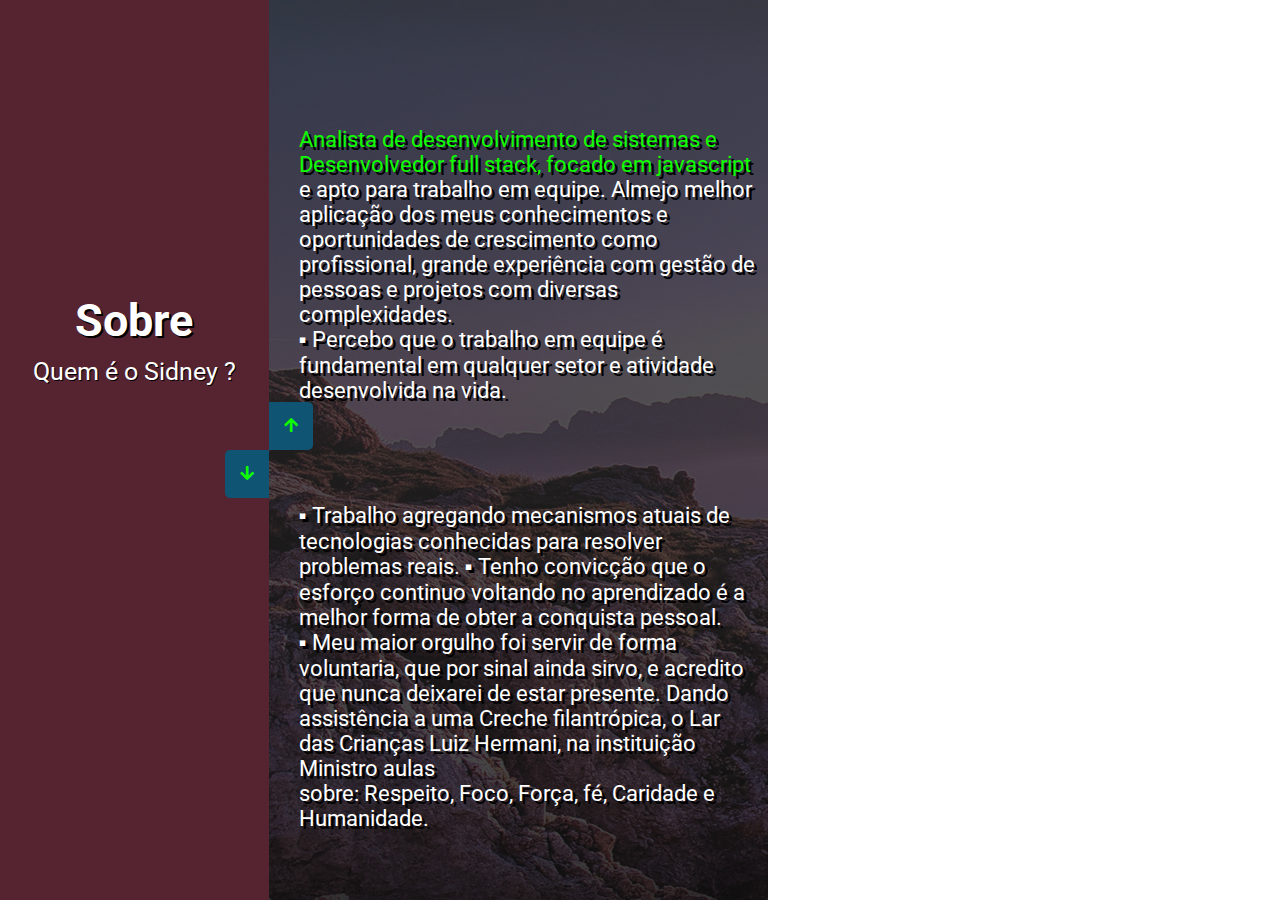
<file: pag02.html>
<!DOCTYPE html>
<html lang="PT-BR">

<head>
    <meta charset="UTF-8">
    <meta http-equiv="X-UA-Compatible" content="IE=edge">
    <meta name="viewport" content="width=device-width, initial-scale=1.0" />
    <link rel="stylesheet" href="assets/pag02.css">

    <link rel="stylesheet" href="https://cdnjs.cloudflare.com/ajax/libs/font-awesome/5.15.1/css/all.min.css" />







    <title>Minha Pagina Pessoal</title>

</head>

<body>
    <div class="slider-container">

        <div class="left-slide">
            <div style="background-color: #4b5d3b">
                <h1>Mais Sobre</h1>
                <p>Um pouco mais sobre o Sidney</p>
            </div>
            <div style="background-color: #1a3a61">
                <h1>Cursos</h1>
                <p>Sei fazer</p>
            </div>
            <div style="background-color: #f9804f">
                <h1>Experiência</h1>
                <p>Lugares por onde passei</p>
            </div>
            <div style="background-color: #562430">
                <h1>Sobre</h1>
                <p>Quem é o Sidney ?</p>
            </div>
        </div>

        <div class="right-slide">

            <div class="overflow"
                style="background       : linear-gradient(rgba(54, 53, 53, 0.80), rgba(0, 0, 0, 0.80)150%), url(assets/img01.webp)">
                <p class="sobre"><span class="analise">Analista de desenvolvimento de sistemas e Desenvolvedor full
                        stack, focado em javascript</span> e apto para trabalho em equipe. Almejo melhor aplicação dos
                    meus conhecimentos e oportunidades de
                    crescimento como profissional, grande experiência com gestão de pessoas e projetos com diversas
                    complexidades.<br>▪ Percebo que o trabalho em equipe é fundamental em qualquer setor e atividade
                    desenvolvida na vida.<br><br><br><br><br>

                    ▪ Trabalho agregando mecanismos atuais de tecnologias conhecidas para resolver problemas
                    reais.


                    ▪ Tenho convicção que o esforço continuo voltando no aprendizado é a melhor forma de obter a
                    conquista
                    pessoal.<br>

                    ▪ Meu maior orgulho foi servir de forma voluntaria, que por sinal ainda sirvo, e acredito que nunca
                    deixarei de estar
                    presente. Dando assistência a uma Creche filantrópica, o Lar das Crianças Luiz Hermani, na
                    instituição
                    Ministro aulas<br>
                    sobre: Respeito, Foco, Força, fé, Caridade e Humanidade.</p>

            </div>

            <div class="overflow1"
                style="background       : linear-gradient(rgba(54, 53, 53, 0.80), rgba(0, 0, 0, 0.80)150%), url(assets/img02.jpg)">
                <p class="analise1">Desenvolvedor full stack - Freelancer.<span class="data"> Out de 2021 -
                        Atualmente.</span></p>
                <p>▪ Desenvolvendo projetos de Front-end dando destaque em JavaScript.
                    ▪ Experiência com designer gráfico, utilizando: illustrater e fotoshop.</p>

                <p class="analise1">Professor - Voluntário - Lar das Crianças Luis Hermani.<span class="data"> Fev de
                        2004 - jan de 2022 - 18 anos</span></p>
                <p>Meu maior orgulho sobre crescimento individual foi servindo de forma voluntaria, que por sinal ainda
                    faço
                    parte, e acredito que nunca deixarei de estar presente, dando assistência a uma cresce filantrópica,
                    LCLH (Lar das Crianças Luiz Hermani).
                    De longe meu maior Projeto.
                    Ministro aulas sobre: Respeito, Foco, Força, fé, Caridade e Humanidade.
                    Aprendi que o conhecimento é sempre bem vindo não importa de onde venha, uma criança consegue te
                    ensinar
                    algo único que dificilmente aprenderá ao longo da sua carreira profissional.</p>

                <p class="analise1">Sócio proprietário - Excalibur Games Party.<span class="data"> fev de 2018 - Nov de
                        2020 - 2 anos 10 meses </span></p>
                <p>▪ Gerir o sistema implatado na empresa, desde software quanto de hardware.
                    ▪ Responsavel pelo bom funcionamento e atualizações dos mecanismos tecnologicos disponiveis.
                    ▪ Auxíliar no processo administrativo visando o bom funcionamento do ambiente.
                    ▪ Selecionava e treinava todos os funcionários da empresa, montei e transformei toda a produção da
                    cozinha.
                    ▪ Estabeleci o sistema que interligava todo o funcionamento da loja</p>

                <p class="analise1">Técnico de Regulação Médica pelo SAMU - Vanerven Solution.<span class="data"> Fev de
                        2016 - fev de 2018 - 2 anos 1 mês</span></p>
                <p>▪ Monitoramento e Fiscalização dos eventos de urgencia e emergencia junto a equipe médica disponivel.
                    ▪ Manter o profissionalismo sobre pressão e em situações de urgência e emergência.</p>

                <p class="analise1">S.F. Siqueira Imobiliária - Gerente administrativo.<span class="data"> Jan de 2010 -
                        mar de 2017 - 7 anos 3 meses</span></p>
                <p>▪ Elaborar e Administrar a melhor forma de viabilizar cada processo de maneira individual.
                    ▪ Treinar e avaliar cada colaborador de forma pessoal e coletiva visando um excelennte ambiente de
                    trabalho.
                    ▪ Complementei o sistema interno de cadastro dos clientes.
                    ▪ Treinei diversos colaboradores no sistema interno, sempre visando o alto padrão no ensino,
                    respeitando
                    o cliente que é nosso proponente principal.</p>

            </div>

            <div class="overflow2"
                style="background       : linear-gradient(rgba(54, 53, 53, 0.80), rgba(0, 0, 0, 0.80)150%), url(assets/img03.jpg)">

                <span class="carousel">
                    <span class="image-container" id="imgs">
                        <img src="assets/js.png" alt="javascript">
                        <img src="assets/firebase.png" alt="firebase">
                        <img src="assets/HTML5.png" alt="HTML">
                        <img src="assets/mongodb.jpg" alt="mongo">
                        <img src="assets/nodejs.jpg" alt="nodejs">
                        <img src="assets/react_js.jpg" alt="react">
                        <img src="assets/o-que-e-o-css3.jpg" alt="css">
                        <img src="assets/bootstrap-social.png.crdownload" alt="boostrap">
                    </span>

                    <span class="buttons-container">
                        <button id="left" class="btn">Anterior</button>
                        <button id="right" class="btn">Proximo</button>
                    </span>
                </span>
            </div>

            <div class="overflow3"
                style="background       : linear-gradient(rgba(54, 53, 53, 0.80), rgba(0, 0, 0, 0.80)150%), url(assets/img04.jpg)">

                <p class="maissobre">
                    <sapn class="maissobre2">Existem dois caminhos na vida, o fácil e o difícil.
                        Não existe atalhos. Não existe truques.</sapn><br> Se você quer pegar o caminho fácil eu lhe
                    garanto que será mais longo e mais doloroso, que o caminho mais difícil.

                </p>


                <h2 class="disciplina">DISCIPLINA</h2>
                <p class="paragrafodisciplina">Disciplina é igual à liberdade. Isso não é uma contradição é uma equação.
                    A disciplina é o caminho para a liberdade, ela derrota as
                    desculpas infinitas que te amarram,algumas pessoas confundem com a motivação, porém, a motivação é
                    apenas uma emoção, um sentimento, ela é volúvel.<br> Ela vai e vem.
                    Você não pode contar com a motivação, ela não estará lá quando você precisar superar momentos
                    verdadeiramente desafiadores, mas poderá contar com a disciplina.
                    A disciplina é algo que você controla, a motivação não vai fazer você se exercitar todos os dias,
                    nem
                    vai te tirar da cama toda manhã, a disciplina irá.
                    Torne a disciplina parte da sua vida diária, e a sua vida diária se tornara melhor. Não se sujeite a
                    caprichos da motivação.
                </p>
                <h2 class="humildade">HUMILDADE</h2>
                <p class="paragrafohumildade">Mantenha a humildade.
                    Na vida temos que fazer coisas que não queremos fazer. Talvez coisas que pense que nem deveria
                    fazer, coisas que ofendem o seu precioso ego, porém, faça com a melhor das habilidades, e se orgulhe
                    disso. Essa atitude será notada pelas pessoas a sua volta a humildade que abre as portas na vida.
                    Ser humilde não significa que não deve ser confiante, certamente você tem que acreditar que você é
                    uma pessoa capaz. Mas não deixe a confiança se transformar em arrogância.Portanto, mantenha o seu
                    ego sob controle, e seja humilde.
                </p>
                <h2 class="autoresponsabilidade">AUTO
                    RESPONSABILIDADE</h2>
                <p class="paragraautores">Assuma a responsabilidade sobre tudo. Isso é a extrema responsabilidade. Os
                    melhores líderes e grupos assumem a responsabilidade sobre tudo em seus mundos. Não apenas sobre as
                    coisas que eles são responsáveis. Mas por todos os desafios e obstáculos, que causam impacto em suas
                    vidas. Quando algo dá errado, eles não procuram culpados. Eles não dão nenhuma desculpa, eles
                    assumem o problema, e o corrigem.Deixe os fracos reclamarem que o mundo não é justo. Você é o líder
                    da sua vida. Assuma a responsabilidade sobre tudo nela.Esteja disposto a fazer oque tem que ser
                    feito.Assuma a responsabilidade da sua vida, e de tudo que está nela, então escolha o caminho
                    difícil o caminho da responsabilidade do trabalho duro e do sacrifício o caminho da disciplina e da
                    humildade.
                </p>


            </div>

        </div>

        <div class="action-buttons">
            <button class="down-button">
                <i class="fas fa-arrow-down"></i>
            </button>
            <button class="up-button">
                <i class="fas fa-arrow-up"></i>
            </button>
        </div>

    </div>



    <script src="//cdnjs.cloudflare.com/ajax/libs/jquery/3.6.0/jquery.min.js"></script>

    <script src="js/pag02.js"></script>




</body>

</html>
</file>
<file: assets/pag02.css>
@import url('https://fonts.googleapis.com/css?family=Open+Sans');
@import url('https://fonts.googleapis.com/css2?family=Roboto:wght@400;700&display=swap');

* {
  box-sizing: border-box;
  margin: 0;
  padding: 0;
}

body {
   font-family: 'Roboto', sans-serif;
  display: flex;
  align-items: center;
  justify-content: center;
  height: 100vh;
  margin: 0;
}

.slider-container {
  position: relative;
  overflow: hidden;
  width: 100vw;
  height: 100vh;
}

.left-slide {
  height: 100%;
  width: 35%;
  position: absolute;
  top: 0;
  left: 0;
  transition: transform 0.5s ease-in-out;
}

.left-slide > div {
  height: 100%;
  width: 100%;
  display: flex;
  flex-direction: column;
  align-items: center;
  justify-content: center;
  color: #fff;
}

.left-slide h1 {
  text-shadow: 2px 2px rgb(0, 0, 0);
  font-size: 50px;
  margin-bottom: 10px;
  margin-top: -30px;
}
.left-slide p {
  font-size: 20px;
  text-shadow: 1px 1px rgb(0, 0, 0);
}

.right-slide {
  
  height: 100%;
  position: absolute;
  top: 0;
  left: 35%;
  width: 65%;
  transition: transform 0.5s ease-in-out;
}

.right-slide  div {
  background-repeat: no-repeat;
  background-size: cover;
  background-position: center center;
  height: 100%;
  width: 100%;
}
.overflow{
  overflow-y: scroll;
}
.overflow1{
  overflow-y: scroll;
  padding-top: 20px;
  padding-bottom: 50px;
  padding-left: 70px;
  padding-right: 50px;  
  top: 8%; 
  font-size: 27px;
  text-align: left;
  justify-items: center;
  color: #fff;
  text-shadow: 3px 3px rgb(0, 0, 0);
}
.overflow2{
  overflow-y: scroll;
}
.overflow3{
 
  overflow-y: scroll;
}

button {
  background-color: #0f5472;
  border: none;
  color: #0fff00;
  cursor: pointer;
  font-size: 16px;
  padding: 15px;
}

button:hover {
  color: #222;
}

button:focus {
  outline: none;
}

.slider-container .action-buttons button {
  position: absolute;
  left: 35%;
  top: 50%;
  z-index: 100;
}

.slider-container .action-buttons .down-button {
  transform: translateX(-100%);
  border-top-left-radius: 5px;
  border-bottom-left-radius: 5px;
}

.slider-container .action-buttons .up-button {
  transform: translateY(-100%);
  border-top-right-radius: 5px;
  border-bottom-right-radius: 5px;
}

.sobre {

  padding-top: 100px;
  padding-left: 70px;
  padding-right: 50px;
  
  top: 8%;
 
  font-size: 27px;
  text-align: left;
  justify-items: center;
  color: #fff;
  text-shadow: 3px 3px rgb(0, 0, 0);
}

.analise {
  
  color: #0fff00;
}

.analise1 {
  padding-right: 50px;
  padding-top: 70px;
  text-align: center;
  color: #0fff00;
}
.data{
  color: rgb(233, 137, 13);
}
.maissobre{
  
  box-sizing: border-box;  
  padding-left: 60px;
  padding-top: 30px;
  padding-bottom: 18px;
  padding-right: 40px;
  margin: auto;
  font-size: 22px;
  text-align: left;
  justify-items: center;
  color: #fff;
  text-shadow: 3px 3px rgb(0, 0, 0);

}

.maissobre2{
  color: #0fff00;
  font-size: 30px;
}

.disciplina{
  box-sizing: border-box;  
  padding-left: 60px;
  padding-bottom: 15px;
  margin: auto;
  font-size: 30px;
  text-align: left;
  justify-items: center;
  color: #0fff00;
  text-shadow: 3px 3px rgb(0, 0, 0);
}
.paragrafodisciplina{
  box-sizing: border-box;  
  padding-left: 60px;
  padding-right:40px ;
  padding-bottom: 18px;
  margin: auto;
  font-size: 22px;
  text-align: left;
  justify-items: center;
  color: #fff;
  text-shadow: 3px 3px rgb(0, 0, 0);
}

.humildade{
  box-sizing: border-box;  
  padding-left: 60px;
  padding-bottom: 15px;
  margin: auto;
  font-size: 30px;
  text-align: left;
  justify-items: center;
  color: #0fff00;
  text-shadow: 3px 3px rgb(0, 0, 0);

}


.paragrafohumildade{
  box-sizing: border-box;  
  padding-left: 60px;
  padding-right:40px ;
  padding-bottom: 15px;
  margin: auto;
  font-size: 22px;
  text-align: left;
  justify-items: center;
  color: #fff;
  text-shadow: 3px 3px rgb(0, 0, 0);

}

.autoresponsabilidade{
  box-sizing: border-box;  
  padding-left: 60px;
  padding-bottom: 15px;
  margin: auto;
  font-size: 30px;
  text-align: left;
  justify-items: center;
  color: #0fff00;
  text-shadow: 3px 3px rgb(0, 0, 0);
}


.paragraautores{
  padding-bottom: 60px;
box-sizing: border-box;  
  padding-left: 60px;
  padding-right:40px ;
  margin: auto;
  font-size: 22px;
  text-align: left;
  justify-items: center;
  color: #fff;
  text-shadow: 3px 3px rgb(0, 0, 0);
}

img {
  width: 500px;
  height: 500px;
  object-fit: cover;
}

.carousel {
  margin-left: 300px;
  margin-top: 200px;
  display: inline-block;
  box-shadow: 2px 2px 5px rgba(0, 0, 0, 0.3);
  height: 530px;
  width: 500px;
  overflow: hidden;
}

.image-container {
  display: flex;
  transform: translateX(0);
  transition: transform 0.5s ease-in-out;
}

.buttons-container {
  display: flex;
  justify-content: space-between;
}

.btn {
  background-color: #12257a;
  color: #fff;
  border: none;
  padding: 0.5rem;
  cursor: pointer;
  width: 49.5%;
}

.btn:hover {
  opacity: 0.9;
}

.btn:focus {
  outline: none;
}





@media screen and (max-width: 1440px){

  *{
    max-width:1440px ;
  }
.sobre {
  box-sizing: border-box;
  padding-left: 30px;
  padding-right: 12px;
  margin: auto;
  top: 3%;
  position: absolute;
  font-size: 25px;
  text-align: left;
  justify-items: center;
  color: #fff;
  text-shadow: 3px 3px rgb(0, 0, 0);
}

.analise {
  color: #0fff00;
}
.carousel {
  margin-left: 250px;
  margin-top: 200px;
  display: inline-block;
  box-shadow: 2px 2px 5px rgba(0, 0, 0, 0.3);
  height: 530px;
  width: 500px;
  overflow: hidden;
}



}




@media screen and (min-width: 768px){
* {
    max-width: 768px;
  }
  .left-slide h1 {
    box-sizing: border-box;
    font-size: 45px;
    text-align: center;

    margin-top: 30px;
  }

  .left-slide p {
    margin-bottom: 250px;
    text-align: center;
    font-size: 25px;
    text-shadow: 1px 1px rgb(0, 0, 0);
  }

  .sobre {
    margin-left: 20px;
    font-size: 33px;
    text-align: center;
    top: 8%;
  }

 .sobre {
  box-sizing: border-box;
  padding-left: 30px;
  padding-right: 12px;
  margin: auto;
  top: 3%;
  position: absolute;
  font-size: 22px;
  text-align: left;
  justify-items: center;
  color: #fff;
  text-shadow: 3px 3px rgb(0, 0, 0);
}

.analise {
  color: #0fff00;
}

}




@media screen and (max-width: 412px){

* {
    max-width: 412px;
  }
  .left-slide h1 {
    box-sizing: border-box;
    font-size: 25px;
    text-align: center;

    margin-top: 30px;
  }

  .left-slide p {
    margin-bottom: 250px;
    text-align: center;
    font-size: 15px;
    text-shadow: 1px 1px rgb(0, 0, 0);
  }

  .sobre {
    margin-left: 0px;
    font-size: 23px;
    text-align: center;
    top: 10%;
  }

  .sobre {
  box-sizing: border-box;
  padding-left: 30px;
  padding-right: 20px;
  padding-top: 0px;
  top: 3%;
  position: absolute;
  font-size: 17px;
  text-align: left;
  justify-items: center;
  color: #fff;
  text-shadow: 3px 3px rgb(0, 0, 0);
}

.analise {
  padding-top: 0px;
  color: #0fff00;
  font-size: 18px;
}


.maissobre{
  
  box-sizing: border-box;  
  padding-left: 10px;
  padding-top: 20px;
  padding-bottom: 5px;
  padding-right: 10px;
  margin: auto;
  font-size: 20px;
  text-align: left;
  justify-items: center;
  color: #fff;
  text-shadow: 3px 3px rgb(0, 0, 0);

}

.maissobre2{
  color: #0fff00;
  font-size: 22px;
}

.disciplina{
  box-sizing: border-box;  
  padding-left: 10px;
  padding-bottom: 5px;
  margin: auto;
  font-size: 22px;
  text-align: left;
  justify-items: center;
  color: #0fff00;
  text-shadow: 3px 3px rgb(0, 0, 0);
}
.paragrafodisciplina{
  box-sizing: border-box;  
  padding-left: 10px;
  padding-right:10px ;
  padding-bottom: 5px;
  margin: auto;
  font-size: 20px;
  text-align: left;
  justify-items: center;
  color: #fff;
  text-shadow: 3px 3px rgb(0, 0, 0);
}

.humildade{
  box-sizing: border-box;  
  padding-left: 10px;
  padding-right:10px ;
  padding-bottom: 5px;
  margin: auto;
  font-size: 22px;
  text-align: left;
  justify-items: center;
  color: #0fff00;
  text-shadow: 3px 3px rgb(0, 0, 0);

}


.paragrafohumildade{
  box-sizing: border-box;  
  padding-left: 10px;
  padding-right:10px ;
  padding-bottom: 5px;
  margin: auto;
  font-size: 20px;
  text-align: ce;
  justify-items: center;
  color: #fff;
  text-shadow: 3px 3px rgb(0, 0, 0);

}

.autoresponsabilidade{
  box-sizing: border-box;  
  padding-left: 10px;
  padding-right:10px ;
  padding-bottom: 5px;
  margin: auto;
  font-size: 22px;
  text-align: left;
  justify-items: center;
  color: #0fff00;
  text-shadow: 3px 3px rgb(0, 0, 0);
}


.paragraautores{
box-sizing: border-box;  
  padding-left: 10px;
  padding-right:10px ;
  padding-right:10px ;
  padding-bottom: 40px;
  margin: auto;
  font-size: 20px;
  text-align: left;
  justify-items: center;
  color: #fff;
  text-shadow: 3px 3px rgb(0, 0, 0);
}


.overflow1{
  overflow-y: scroll;
  padding-top: 0px;
  padding-bottom: 20px;
  padding-left: 10px;
  padding-right: 10px;  
  top: 8%; 
  font-size: 16px;
  text-align: center;
  
  color: #fff;
  text-shadow: 3px 3px rgb(0, 0, 0);
}

.analise1 {
  font-size: 15px;
  padding-bottom: 10px;
  padding-right: 10px;
  padding-top: 25px;
  text-align: center;
  color: #0fff00;
}
.data{
  color: rgb(233, 137, 13);
}


img {
  width: 170px;
  height: 150px;
  object-fit: cover;
}

.carousel {
  margin-left: 20px;
 margin-top: 30px;
  display: inline-block;
  box-shadow: 2px 2px 5px rgba(0, 0, 0, 0.3);
  height: 185px;
  width: 150px;
  
}

.image-container {
  
  display: flex;
  transform: translateX(0);
  transition: transform 0.3s ease-out;
}

.buttons-container {
  max-width: 150px;
  display: flex;
  justify-content: space-between;
}

.btn {
  background-color: #12257a;
  color: #fff;
  border: none;
  padding: 0.5rem;
  cursor: pointer;
  width: 49.5%;
}

.btn:hover {
  opacity: 0.9;
}

.btn:focus {
  outline: none;
}

}



@media screen and (max-width: 320px) {
  * {
    max-width: 320px;
  }


  .left-slide h1 {
    box-sizing: border-box;
    font-size: 19px;
    text-align: center;

    margin-top: 30px;
  }

  .left-slide p {
    margin-bottom: 250px;
    text-align: center;
    font-size: 15px;
    text-shadow: 1px 1px rgb(0, 0, 0);
  }


.sobre { 
  max-height: 668px;
  padding-left: 13px;
  padding-right: 19px;
  padding-bottom: 5px; 
  padding-top: 2px;
  font-size: 12px;
  text-align: left;
  justify-items: left;
  color: #fff;
  text-shadow: 3px 3px rgb(0, 0, 0);
}

.analise {
  font-size: 13px;
  color: #0fff00;
}

.maissobre{
  
  box-sizing: border-box;  
  padding-left: 10px;
  padding-top: 20px;
  padding-bottom: 5px;
  padding-right: 10px;
  margin: auto;
  font-size: 12px;
  text-align: left;
  justify-items: center;
  color: #fff;
  text-shadow: 3px 3px rgb(0, 0, 0);

}

.maissobre2{
  color: #0fff00;
  font-size: 12px;
}

.disciplina{
  box-sizing: border-box;  
  padding-left: 10px;
  padding-bottom: 5px;
  margin: auto;
  font-size: 13px;
  text-align: left;
  justify-items: center;
  color: #0fff00;
  text-shadow: 3px 3px rgb(0, 0, 0);
}
.paragrafodisciplina{
  box-sizing: border-box;  
  padding-left: 10px;
  padding-right:10px ;
  padding-bottom: 5px;
  margin: auto;
  font-size: 12px;
  text-align: left;
  justify-items: center;
  color: #fff;
  text-shadow: 3px 3px rgb(0, 0, 0);
}

.humildade{
  box-sizing: border-box;  
  padding-left: 10px;
  padding-right:10px ;
  padding-bottom: 5px;
  margin: auto;
  font-size: 13px;
  text-align: left;
  justify-items: center;
  color: #0fff00;
  text-shadow: 3px 3px rgb(0, 0, 0);

}


.paragrafohumildade{
  box-sizing: border-box;  
  padding-left: 10px;
  padding-right:10px ;
  padding-bottom: 5px;
  margin: auto;
  font-size: 13px;
  text-align: left;
  justify-items: center;
  color: #fff;
  text-shadow: 3px 3px rgb(0, 0, 0);

}

.autoresponsabilidade{
  box-sizing: border-box;  
  padding-left: 10px;
  padding-right:10px ;
  padding-bottom: 5px;
  margin: auto;
  font-size: 13px;
  text-align: left;
  justify-items: center;
  color: #0fff00;
  text-shadow: 3px 3px rgb(0, 0, 0);
}


.paragraautores{
box-sizing: border-box;  
  padding-left: 10px;
  padding-right:10px ;
  padding-right:10px ;
  padding-bottom: 30px;
  margin: auto;
  font-size: 13px;
  text-align: left;
  justify-items: center;
  color: #fff;
  text-shadow: 3px 3px rgb(0, 0, 0);
}


.overflow1{
  overflow-y: scroll;
  padding-top: 0px;
  padding-bottom: 20px;
  padding-left: 10px;
  padding-right: 10px;  
  top: 8%; 
  font-size: 13px;
  text-align: left;
  
  color: #fff;
  text-shadow: 3px 3px rgb(0, 0, 0);
}

.analise1 {
  font-size: 15px;
  padding-bottom: 10px;
  padding-right: 10px;
  padding-top: 20px;
  text-align: center;
  color: #0fff00;
}
.data{
  color: rgb(233, 137, 13);
}


img {
  width: 170px;
  height: 150px;
  object-fit: cover;
}

.carousel {
  margin-left: 20px;
 margin-top: 30px;
  display: inline-block;
  box-shadow: 2px 2px 5px rgba(0, 0, 0, 0.3);
  height: 185px;
  width: 150px;
  
}

.image-container {
  
  display: flex;
  transform: translateX(0);
  transition: transform 0.3s ease-out;
}

.buttons-container {
  max-width: 150px;
  display: flex;
  justify-content: space-between;
}

.btn {
  background-color: #12257a;
  color: #fff;
  border: none;
  padding: 0.5rem;
  cursor: pointer;
  width: 49.5%;
}

.btn:hover {
  opacity: 0.9;
}

.btn:focus {
  outline: none;
}



}
</file>
